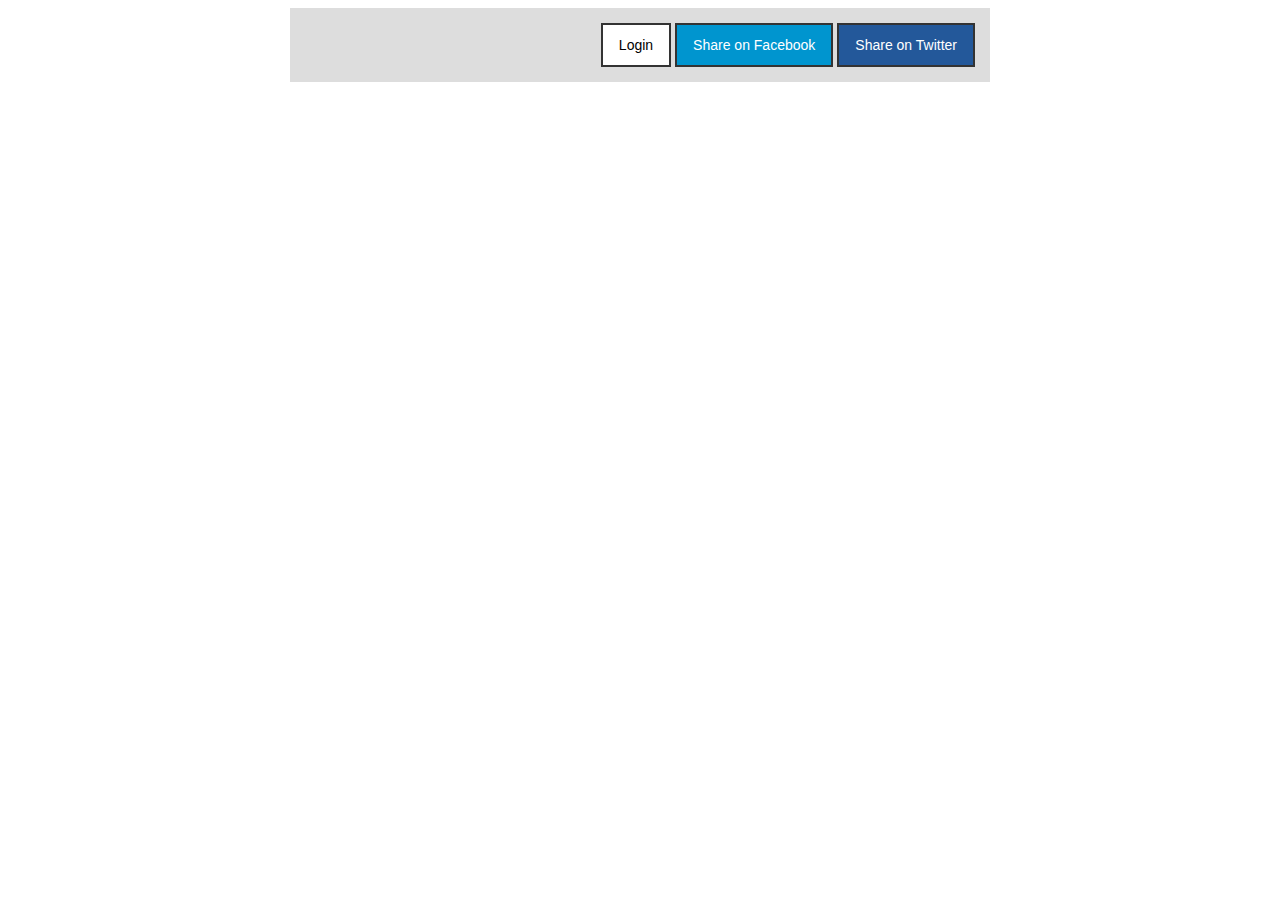
<file: assignment-files/00-demo-example/index.html>
<!DOCTYPE html>
<html>
	<head>
		<meta charset="utf-8">
		<title>Demo Example</title>
		<link rel="stylesheet" href="./css/style.css">
	</head>
	<body> 
		<div id="app-container">
			<div class="user-options">
				<button class="basic-btn">Login</button>
				<button class="fb-btn">Share on Facebook</button>
				<button class="tw-btn">Share on Twitter</button>	
			</div>			
		</div>
	</body>
</html>
</file>
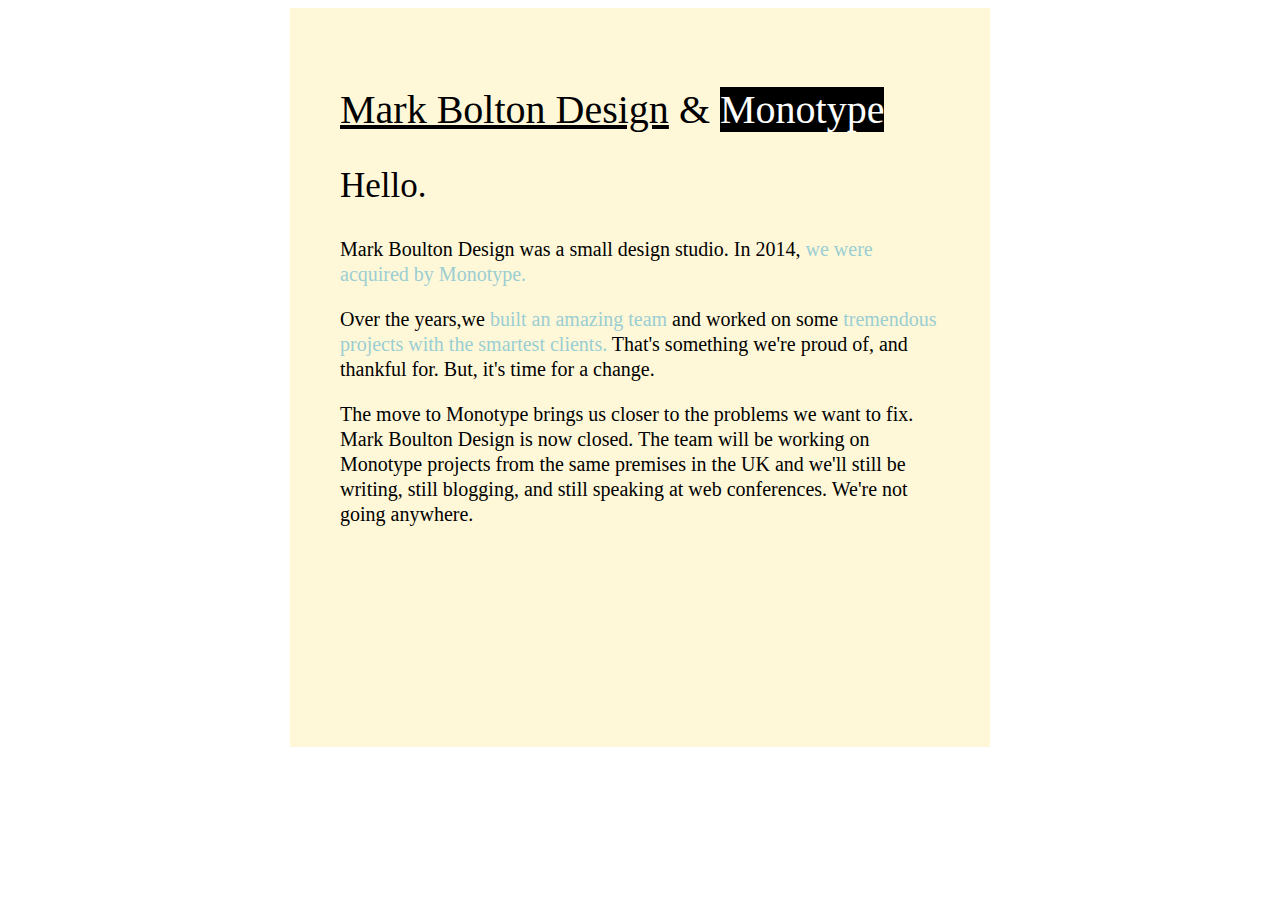
<file: assignment-files/01-simple-article-layout/index.html>
<!DOCTYPE html>
<html>
	<head>
		<title>Mark Bolton Design</title>
    <link rel="stylesheet" href="./style.css"/>
	</head>

	<body>
		<div id="app-container">
			<div class= "heading">
				<h1> <u>Mark Bolton Design</u> &amp; <span>Monotype</span> </h1>
				<h2> Hello. </h2>
		</div>

			<div class= "content-info">
				<p> Mark Boulton Design was a small design studio.  In 2014, <font color=#9aced3>we were acquired by Monotype.</font color></p>
				<p> Over the years,we <font color=#9aced3>built an amazing team </font color> and worked on some <font color=#9aced3>tremendous projects with the smartest clients.</font color>  That's something we're proud of, and thankful for.  But, it's time for a change.  </p>
        <p>The move to Monotype brings us closer to the problems we want to fix.  Mark Boulton Design is now closed.  The team will be working on Monotype projects from the same premises in the UK and we'll still be writing, still blogging, and still speaking at web conferences.  We're not going anywhere.</p>
			</div>
    </body>
</file>
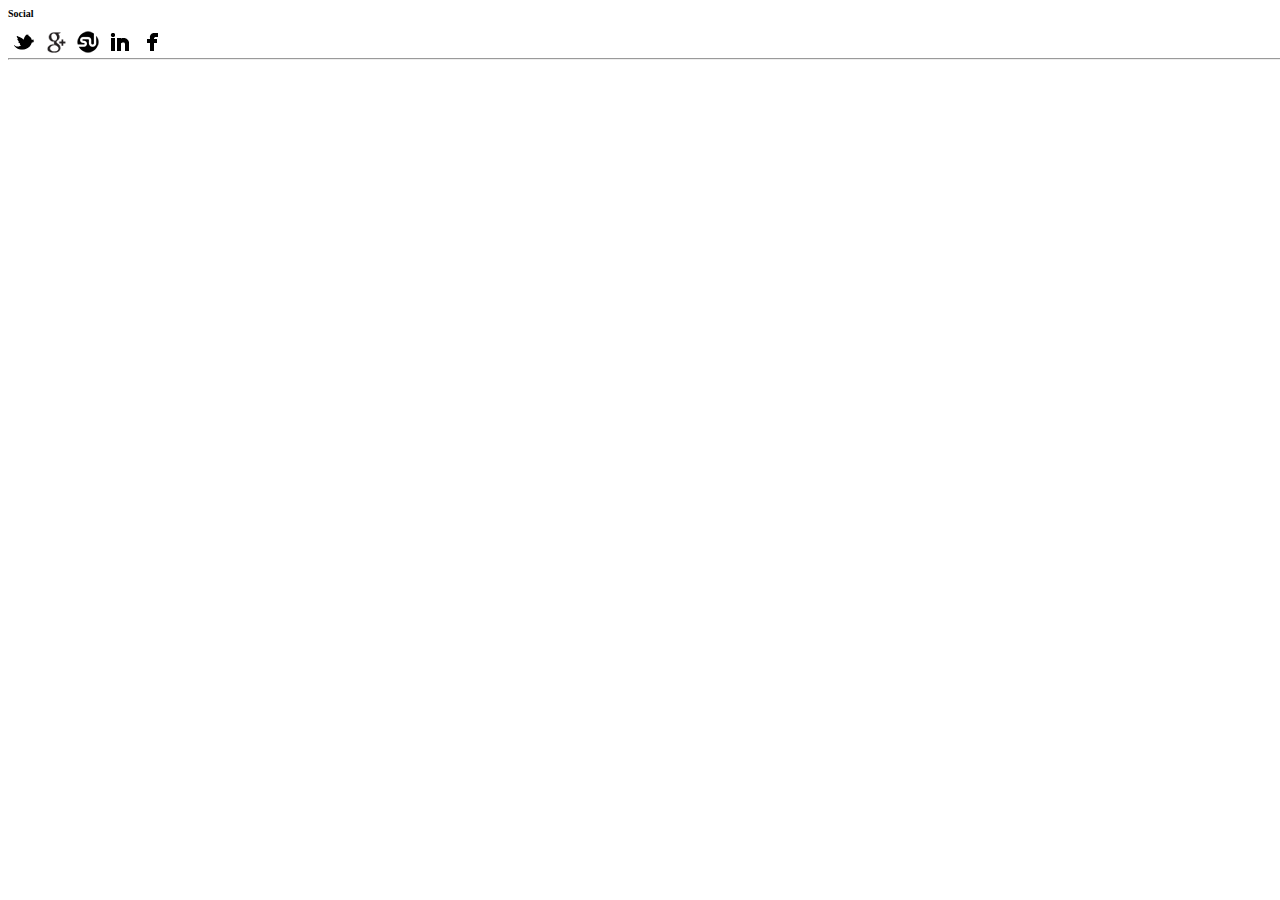
<file: assignment-files/03-inline-icon-set/index.html>
<!DOCTYPE html>
<html>
	<head>
		<title>Icon Set</title>
		<link rel="stylesheet" href="./style.css">
	</head>
	<body>
		<div id="app-container">
			<div class="buttons">
        <h1> Social </h1>
				<a href= "http://www.twitter.com/"> <img src= "../images/twitter-icon-bw.png"/> </a>
				<a href= "http://www.google.com/"> <img src= "../images/googleplus-icon-bw.png"/> </a>
				<a href= "http://www.stumbleupon.com/"> <img src= "../images/stumbleit-icon-bw.png"/> </a>
        <a href= "http://www.linkedin.com/"> <img src= "../images/linkedin-icon-bw.png"/> </a>
        <a href= "http://www.facebook.com/"> <img src= "../images/facebook-icon-bw.png"/> </a>
			</div>
    <hr/>
		</div>
	</body>
</html>
</file>
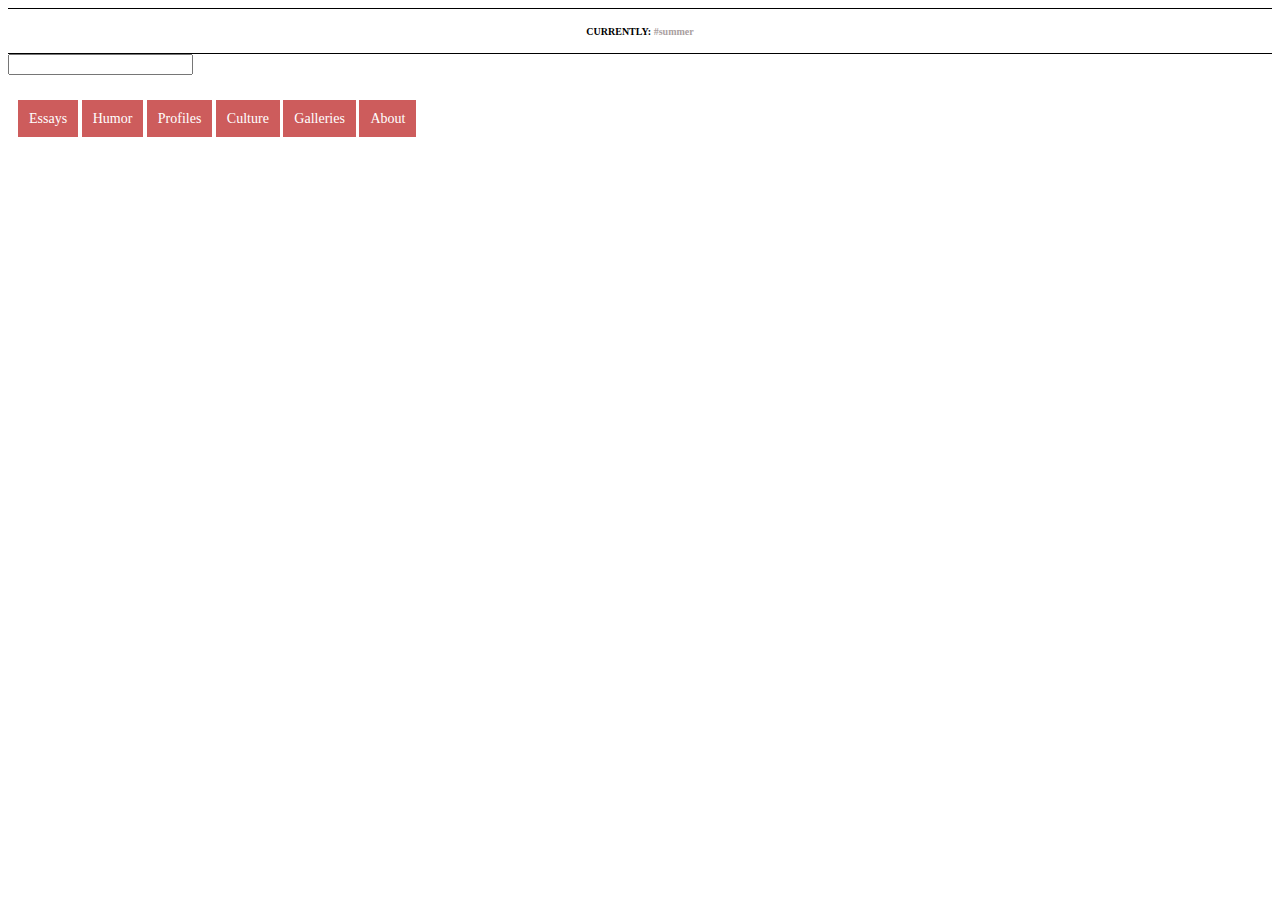
<file: assignment-files/04-mini-nav-menu/index.html>
<!DOCTYPE html>
<html>
<head>
  <title>Navigation Menu</title>
  <link rel= "stylesheet" href= "./style.css"/>
</head>


<body>
  <div id="app-container">
  <div class= "heading">
    <h1> CURRENTLY: <span>#summer </span></h1>
  </div>

  <div id= "search-site"
  <p> <input type="Search site"/> </p>
  </div>
    <div class= "buttons">
      <ul class= "list">
      <div class= "boxed"><li>Essays</li></div>
      <div class= "boxed"><li>Humor</li></div>
      <div class= "boxed"><li>Profiles</li></div>
      <div class= "boxed"><li>Culture</li></div>
      <div class= "boxed"><li>Galleries</li></div>
      <div class= "boxed"><li>About</li></div>
    </ul>
  </div>


  </div>
</body>
<html>
</file>
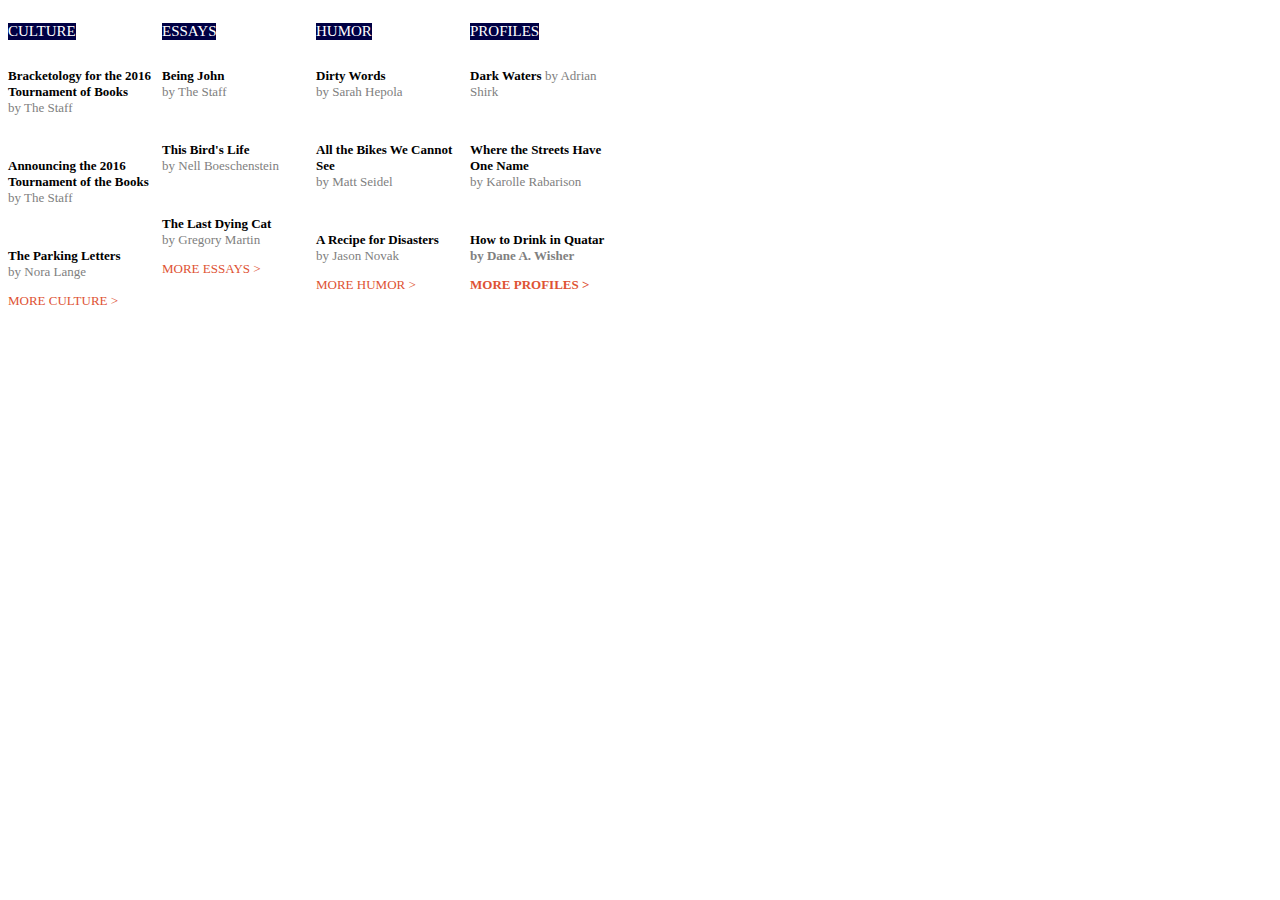
<file: assignment-files/05-basic-column-layout/index.html>
<!DOCTYPE html>
<html>
<head>
  <title> Multi Column Layout</title>
  <link rel= "stylesheet" href= "./style.css"/>
</head>
  <body>
    <div id= "app-container"/>




    <div class= "first-column">
      <p class= "heading">CULTURE</p>
      <p><b>Bracketology for the 2016 Tournament of Books </b><br/> <span>by The Staff</span></p>
      <br/>
      <p><b>Announcing the 2016 Tournament of the Books </b><br/> <span>by The Staff</span></p>
      <br>
      <p><b>The Parking Letters </b><br/><span>by Nora Lange </span></p>
      <p class= "more">MORE CULTURE &gt; </p><br/>
    </div>

    <div class= "second-column">
      <p class="heading">ESSAYS</p>
      <p><b>Being John </b><br/> <span>by The Staff </span></p>
      <br/>
      <p><b>This Bird's Life </b><br/> <span>by Nell Boeschenstein </span></p>
      <br>
      <p><b>The Last Dying Cat</b> <br/> <span>by Gregory Martin </span></p>
      <p class="more">MORE ESSAYS &gt; </p>
      <br/>
    </div>

    <div class= "third-column">
      <p class="heading">HUMOR</p>
      <p><b>Dirty Words </b><br/> <span>by Sarah Hepola </span></p>
      <br/>
      <p><b>All the Bikes We Cannot See</b><br/> <span>by Matt Seidel </span></p>
      <br>
      <p><b>A Recipe for Disasters </b><br/> <span>by Jason Novak </span></p>
      <p class="more">MORE HUMOR &gt; </p>
      <br/>
    </div>

    <div class= "fourth-column">
      <p class="heading">PROFILES</p>
      <p><b>Dark Waters</b> <span>by Adrian Shirk<br/> </span></p>
      <br/>
      <p><b>Where the Streets Have One Name</b> <br/> <span>by Karolle Rabarison </span></p>
      <br>
      <p><b>How to Drink in Quatar <br/> <span>by Dane A. Wisher </span></p>
      <p class="more">MORE PROFILES &gt;</p>
      <br/>
    </div>

    </ul>
    </div>
  </body>
</html>
</file>
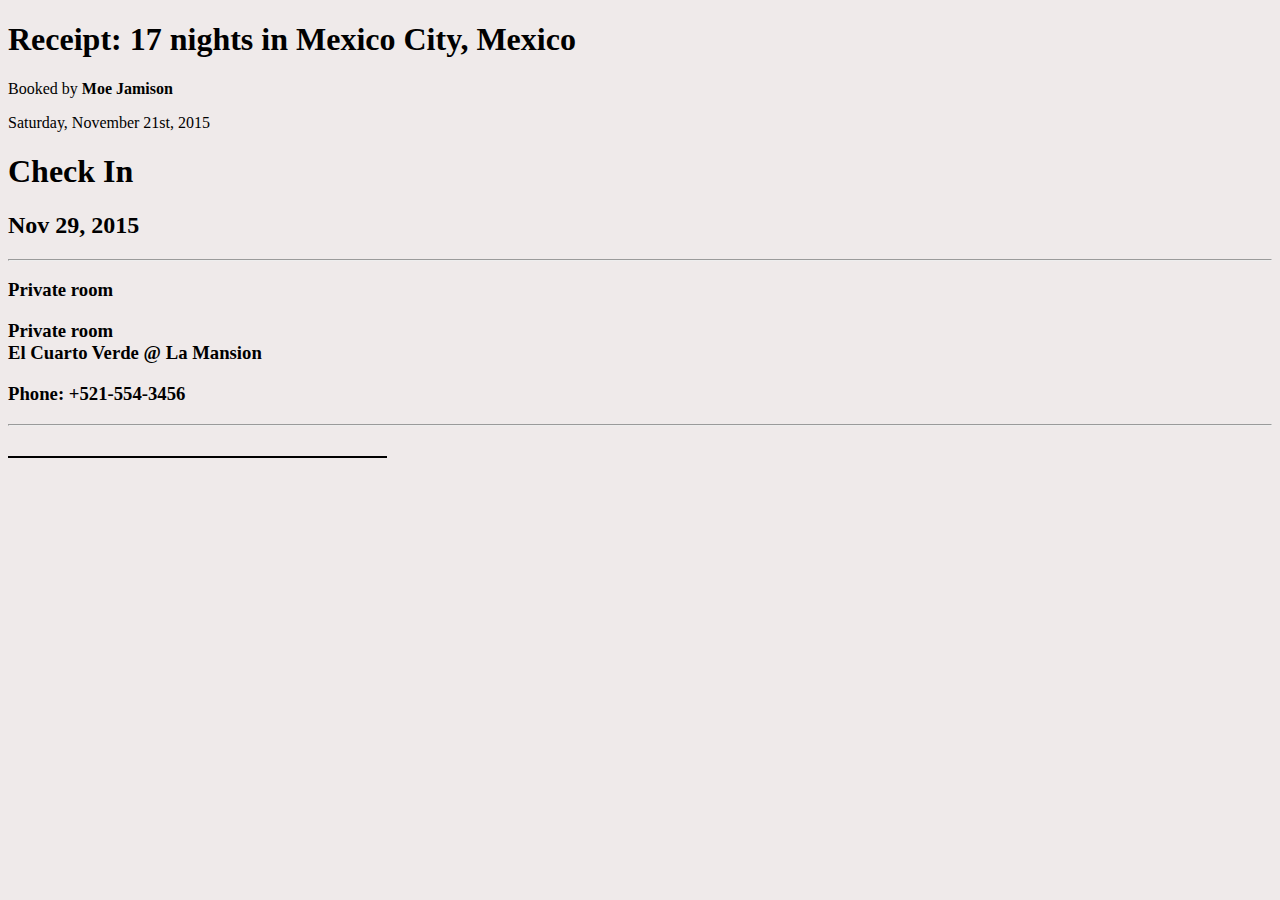
<file: assignment-files/06-extended-column-layout/index.html>
<!DOCTYPE html>

<html>
  <head>
    <title>Complex Multi-Column</title>
    <link rel= "stylesheet" href= "./style.css">
  </head>
  <body>
    <div id= "app-container">
      <div class= "heading">
        <h1>Receipt: 17 nights in Mexico City, Mexico</h1>
        <p> Booked by <b>Moe Jamison</b> </p>
        <p> Saturday, November 21st, 2015 </p>
      </div>

    <div id= "column-container">
      <div id= "column-one">
        <h1> Check In </h1>
        <h2> Nov 29, 2015 </h2>
        <hr/>
        <h3> Private room <h3>
        <p> Private room <br/> El Cuarto Verde @ La Mansion <br/></p>
        <p> Phone: +521-554-3456 </p>
        <hr/>

      </div>
      <div id="column-two">
      </div>
      <div id= "column-three">
      </div>
    </div>


      </div>


      <div class= "column-two">
      </div>

      <div class= "column-three">
      </div>


    </div>
  </body>
</html>
</file>
<file: assignment-files/00-demo-example/css/style.css>
#app-container{
	margin-top: 0;
	margin-bottom: 0;
	margin-left: auto;
	margin-right: auto;
	width: 700px;
}

.user-options{
	background: #ddd;
	padding: 15px;
	text-align: right;
}

.user-options button{
	padding: 12px 16px;
	font-family: "Baskerville", "Georgia", sans-serif;
	border: 2px solid #333;
	font-size: 14px;
}

.basic-btn{
	background: #fff;
}

.fb-btn{
	background: #0095CF;
	color: #fff;
}

.tw-btn{
	background: #23589A;
	color: #fff;
}
</file>
<file: assignment-files/01-simple-article-layout/style.css>
#app-container {
font-family: "Georgia";
line-height: 1.25;
font-size: 20px;
background-color: #fff8d8;
width: 600px;
margin-left: auto;
margin-right: auto;
padding: 50px 50px 200px 50px;
}

span {
  background-color: black;
  color: white;
  font-family: "Geneva";
}

.heading h1 {
  font-weight: 100;
}

.heading h2 {
  font-size: 35px;
  font-weight: 100;
}
</file>
<file: assignment-files/03-inline-icon-set/style.css>
body {
  text-decoration: none;
  width: 100%;
  font-size: 0;
}

.buttons h1 {
font-size: 10px;
}
</file>
<file: assignment-files/04-mini-nav-menu/style.css>
.heading {
  font-size: 5px;
  text-align: center;
  font-family: "futura";
  border-top: black solid 1px;
  border-bottom: black solid 1px;
  padding: 10px;
}


.buttons {
  width: 465px;
  margin: 0 auto;
  display: inline-block;
  color: white;
  list-style: none;
  padding: 10px 0;
  font-family: "futura";
}
.list {
  font-size: 14px;
  list-style: none;
  margin: 0 auto;
  padding: 10px;
  display: inline-block;
  width: 455px;
  overflower: auto;
  font-family: "futura";


}

.list li {
  display: inline;
}

.boxed {
  border: solid #cd5c5c 1px;
  display: inline;
  padding: 10px;
  background-color: #cd5c5c;
}

span {
  color: #aaa0a0;
}
</file>
<file: assignment-files/05-basic-column-layout/style.css>
#app-container {
  font-family: "Helvetica Neue";

}
.heading
{
  background-color: #004;
  color: #fff;
  display: inline-block;
  font-size: 15px;

}

.more {
  color: #DE5233
}

div.first-column {
display: inline-block;
width: 150px;
vertical-align: top;
font-size: 13px;
}

div.second-column {
display: inline-block;
width: 150px;
vertical-align: top;
font-size: 13px;

}

div.third-column {
display: inline-block;
width: 150px;
vertical-align: top;
font-size: 13px;
}

div.fourth-column {
display: inline-block;
width: 150px;
vertical-align: top;
font-size: 13px;
}
span {
  color: gray;
}
</file>
<file: assignment-files/06-extended-column-layout/style.css>
* {
  box-sizing: border-box;
}

body {
  background-color: #efeaea;
  font-family: "Avenir", "seriff"
}

.column-container {
  font-size: 0;
}

.column-one{
  background-color: #000;
  border: black 1px solid;
  display: inline-block;
  width: 30%;
}

.column-two{
  background-color: #000;
  border: black 1px solid;
  display: inline-block;
  width: 30%;
}
</file>
